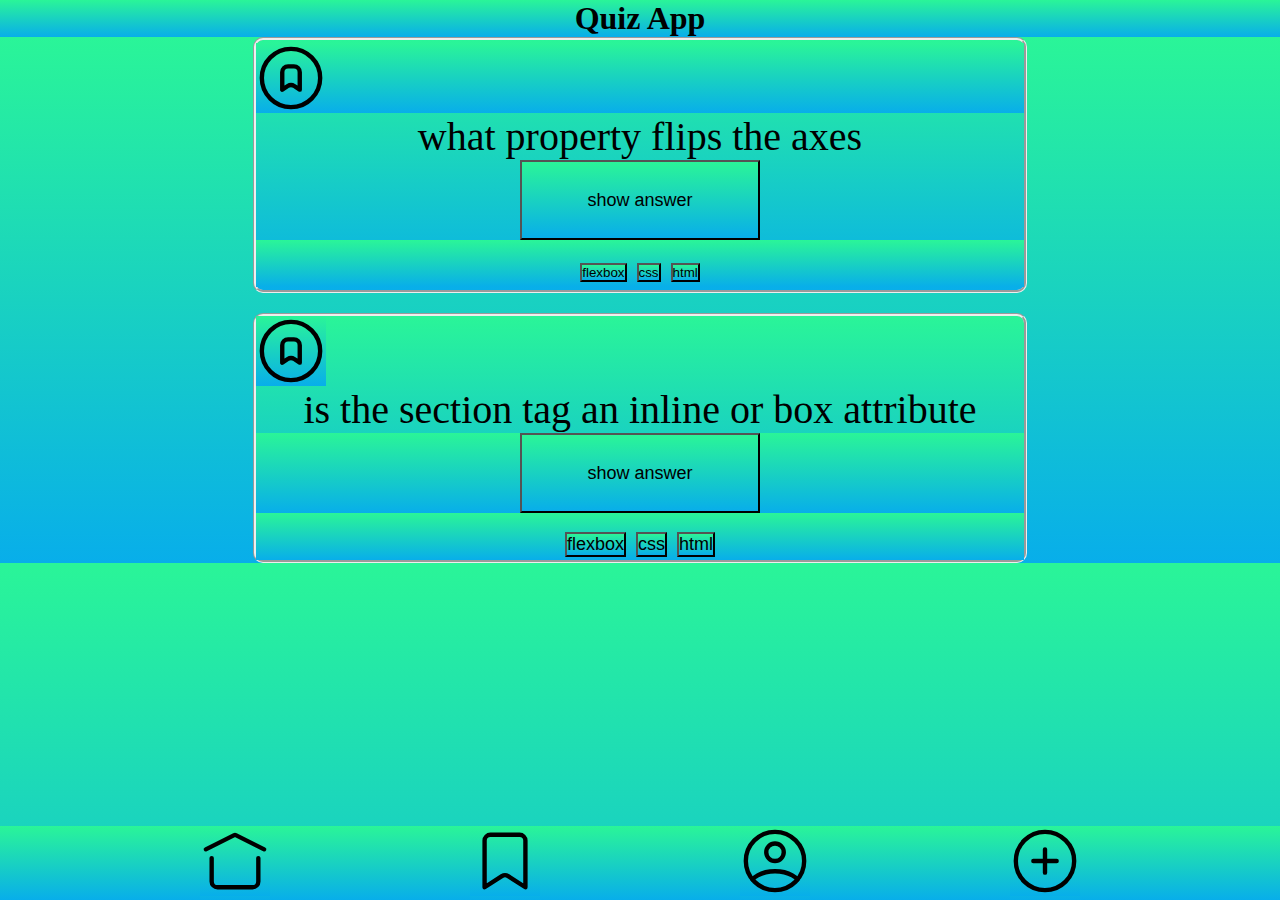
<file: index.html>
<!DOCTYPE html>
<html lang="en">
  <head>
    <link rel="stylesheet" href="styles.css" />
    <script src="./index.js" defer></script>

    <meta charset="UTF-8" />
    <meta name="viewport" content="width=device-width, initial-scale=1.0" />
    <title>Quizapp</title>
  </head>
  <body>
    <header>
      <h1>Quiz App</h1>
    </header>
    <main >
      <section class="qucard">
       
       <div>
        <button data-js="bookmark1" class="bookmarkButton">
        <?xml version="1.0" encoding="UTF-8"?><svg width="70px" height="70px" stroke-width="1.5" viewBox="0 0 24 24" fill="none" xmlns="http://www.w3.org/2000/svg" color="#000000"><path d="M9 16V10C9 8.89543 9.89543 8 11 8H13C14.1046 8 15 8.89543 15 10V16L13.1094 14.7396C12.4376 14.2917 11.5624 14.2917 10.8906 14.7396L9 16Z" stroke="#000000" stroke-width="1.5" stroke-linecap="round" stroke-linejoin="round"></path><path d="M12 22C17.5228 22 22 17.5228 22 12C22 6.47715 17.5228 2 12 2C6.47715 2 2 6.47715 2 12C2 17.5228 6.47715 22 12 22Z" stroke="#000000" stroke-width="1.5" stroke-linecap="round" stroke-linejoin="round"></path></svg>
      </button>
    </div>
        what property flips the axes 
      <button class="show-answer-btn">show answer</button>
        <div class="answer hidden" >
         
         <p>Flexbox</p>
        </div>
        <div>
        <button aria-labelledby=>flexbox</button>
        <button>css</button>
        <button>html</button>
      </div>
      </section>

      <section class="qucard2">
        <?xml version="1.0" encoding="UTF-8"?><svg width="70px" height="70px" stroke-width="1.5" viewBox="0 0 24 24" fill="none" xmlns="http://www.w3.org/2000/svg" color="#000000"><path d="M9 16V10C9 8.89543 9.89543 8 11 8H13C14.1046 8 15 8.89543 15 10V16L13.1094 14.7396C12.4376 14.2917 11.5624 14.2917 10.8906 14.7396L9 16Z" stroke="#000000" stroke-width="1.5" stroke-linecap="round" stroke-linejoin="round"></path><path d="M12 22C17.5228 22 22 17.5228 22 12C22 6.47715 17.5228 2 12 2C6.47715 2 2 6.47715 2 12C2 17.5228 6.47715 22 12 22Z" stroke="#000000" stroke-width="1.5" stroke-linecap="round" stroke-linejoin="round"></path></svg>
        is the section tag an inline or box attribute
        <a href=""><button class="show-answer-btn">show answer</button></a>
        <div class="answer">
          <button>flexbox</button>
          <button>css</button>
          <button>html</button>
        </div>
      </section>
    </main>
    <nav class="navbar">
      <a href="index.html">
        <?xml version="1.0" encoding="UTF-8"?><svg
          width="70px"
          height="70px"
          viewBox="0 0 24 24"
          stroke-width="1.5"
          fill="none"
          xmlns="http://www.w3.org/2000/svg"
          color="#000000"
        >
          <path
            d="M2 8L11.7317 3.13416C11.9006 3.04971 12.0994 3.0497 12.2683 3.13416L22 8"
            stroke="#000000"
            stroke-width="1.5"
            stroke-linecap="round"
            stroke-linejoin="round"
          ></path>
          <path
            d="M20 11V19C20 20.1046 19.1046 21 18 21H6C4.89543 21 4 20.1046 4 19V11"
            stroke="#000000"
            stroke-width="1.5"
            stroke-linecap="round"
            stroke-linejoin="round"
          ></path></svg
      ></a>
      <a href="bookmark.html">
        <?xml version="1.0" encoding="UTF-8"?><svg
          width="70px"
          height="70px"
          stroke-width="1.5"
          viewBox="0 0 24 24"
          fill="none"
          xmlns="http://www.w3.org/2000/svg"
          color="#000000"
        >
          <path
            d="M5 21V5C5 3.89543 5.89543 3 7 3H17C18.1046 3 19 3.89543 19 5V21L13.0815 17.1953C12.4227 16.7717 11.5773 16.7717 10.9185 17.1953L5 21Z"
            stroke="#000000"
            stroke-width="1.5"
            stroke-linecap="round"
            stroke-linejoin="round"
          ></path></svg
      ></a>
      <a href="./profil.html"
        ><?xml version="1.0" encoding="UTF-8"?><svg
          width="70px"
          height="70px"
          stroke-width="1.5"
          viewBox="0 0 24 24"
          fill="none"
          xmlns="http://www.w3.org/2000/svg"
          color="#000000"
        >
          <path
            d="M12 2C6.47715 2 2 6.47715 2 12C2 17.5228 6.47715 22 12 22C17.5228 22 22 17.5228 22 12C22 6.47715 17.5228 2 12 2Z"
            stroke="#000000"
            stroke-width="1.5"
            stroke-linecap="round"
            stroke-linejoin="round"
          ></path>
          <path
            d="M4.271 18.3457C4.271 18.3457 6.50002 15.5 12 15.5C17.5 15.5 19.7291 18.3457 19.7291 18.3457"
            stroke="#000000"
            stroke-width="1.5"
            stroke-linecap="round"
            stroke-linejoin="round"
          ></path>
          <path
            d="M12 12C13.6569 12 15 10.6569 15 9C15 7.34315 13.6569 6 12 6C10.3431 6 9 7.34315 9 9C9 10.6569 10.3431 12 12 12Z"
            stroke="#000000"
            stroke-width="1.5"
            stroke-linecap="round"
            stroke-linejoin="round"></path></svg>
        </a>
        <a href="form.html">
        <svg width="70px" height="70px" stroke-width="1.5" viewBox="0 0 24 24" fill="none" xmlns="http://www.w3.org/2000/svg" color="#000000"><path d="M8 12H12M16 12H12M12 12V8M12 12V16" stroke="#000000" stroke-width="1.5" stroke-linecap="round" stroke-linejoin="round"></path><path d="M12 22C17.5228 22 22 17.5228 22 12C22 6.47715 17.5228 2 12 2C6.47715 2 2 6.47715 2 12C2 17.5228 6.47715 22 12 22Z" stroke="#000000" stroke-width="1.5" stroke-linecap="round" stroke-linejoin="round"></path></svg>
      </a>
      </nav>
  </body>
</html>
</file>
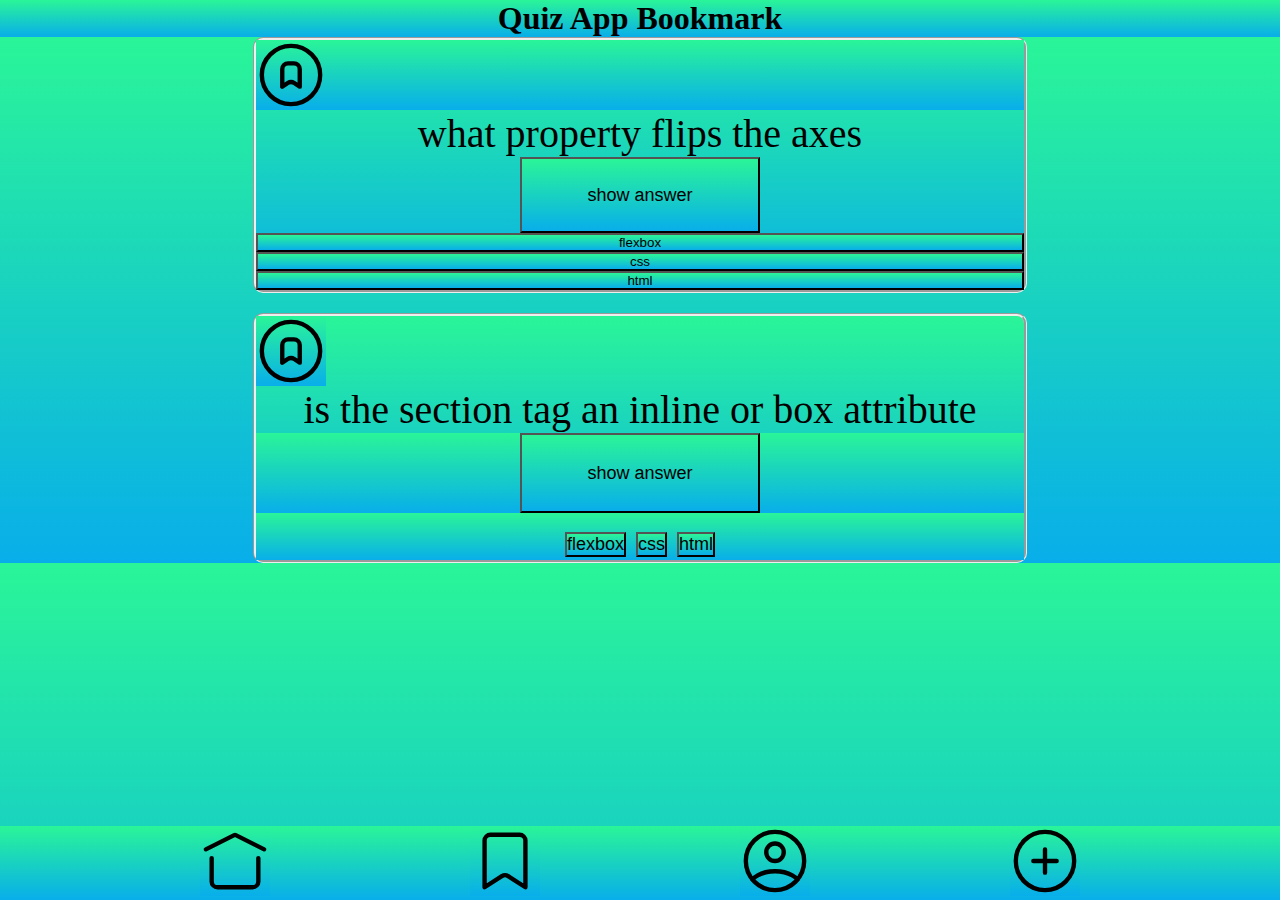
<file: bookmark.html>
<!DOCTYPE html>
<html lang="en">
  <head>
   <script src="bookmark.js" defer></script>
    <link rel="stylesheet" href="styles.css" />
    <meta charset="UTF-8" />
    <meta name="viewport" content="width=device-width, initial-scale=1.0" />
    <title>Quizapp</title>
  </head>
  <body>
    <header>
      <h1>Quiz App Bookmark</h1>
    </header>
    <main>
      <section class="qucard">
        <button data-js="bookmark1" class="bookmarkButton">
         <?xml version="1.0" encoding="UTF-8"?><svg width="70px" height="70px" stroke-width="1.5" viewBox="0 0 24 24" fill="none" xmlns="http://www.w3.org/2000/svg" color="#000000"><path d="M9 16V10C9 8.89543 9.89543 8 11 8H13C14.1046 8 15 8.89543 15 10V16L13.1094 14.7396C12.4376 14.2917 11.5624 14.2917 10.8906 14.7396L9 16Z" stroke="#000000" stroke-width="1.5" stroke-linecap="round" stroke-linejoin="round"></path><path d="M12 22C17.5228 22 22 17.5228 22 12C22 6.47715 17.5228 2 12 2C6.47715 2 2 6.47715 2 12C2 17.5228 6.47715 22 12 22Z" stroke="#000000" stroke-width="1.5" stroke-linecap="round" stroke-linejoin="round"></path></svg>
       </button>
         what property flips the axes 
       <button class="show-answer-btn">show answer</button>
         <div class="answer hidden" >
          
          <p>Flexbox</p>
         </div>
         <button aria-labelledby=>flexbox</button>
         <button>css</button>
         <button>html</button>
       </section>
 
       <section class="qucard2">
         <?xml version="1.0" encoding="UTF-8"?><svg width="70px" height="70px" stroke-width="1.5" viewBox="0 0 24 24" fill="none" xmlns="http://www.w3.org/2000/svg" color="#000000"><path d="M9 16V10C9 8.89543 9.89543 8 11 8H13C14.1046 8 15 8.89543 15 10V16L13.1094 14.7396C12.4376 14.2917 11.5624 14.2917 10.8906 14.7396L9 16Z" stroke="#000000" stroke-width="1.5" stroke-linecap="round" stroke-linejoin="round"></path><path d="M12 22C17.5228 22 22 17.5228 22 12C22 6.47715 17.5228 2 12 2C6.47715 2 2 6.47715 2 12C2 17.5228 6.47715 22 12 22Z" stroke="#000000" stroke-width="1.5" stroke-linecap="round" stroke-linejoin="round"></path></svg>
         is the section tag an inline or box attribute
         <a href=""><button class="show-answer-btn">show answer</button></a>
         <div class="answer">
           <button>flexbox</button>
           <button>css</button>
           <button>html</button>
         </div>
       </section>
    </main>
    <nav class="navbar">
      <a href="./index.html">
        <?xml version="1.0" encoding="UTF-8"?><svg
          width="70px"
          height="70px"
          viewBox="0 0 24 24"
          stroke-width="1.5"
          fill="none"
          xmlns="http://www.w3.org/2000/svg"
          color="#000000"
        >
          <path
            d="M2 8L11.7317 3.13416C11.9006 3.04971 12.0994 3.0497 12.2683 3.13416L22 8"
            stroke="#000000"
            stroke-width="1.5"
            stroke-linecap="round"
            stroke-linejoin="round"
          ></path>
          <path
            d="M20 11V19C20 20.1046 19.1046 21 18 21H6C4.89543 21 4 20.1046 4 19V11"
            stroke="#000000"
            stroke-width="1.5"
            stroke-linecap="round"
            stroke-linejoin="round"
          ></path></svg
      ></a>
      <a href="">
        <?xml version="1.0" encoding="UTF-8"?><svg
          width="70px"
          height="70px"
          stroke-width="1.5"
          viewBox="0 0 24 24"
          fill="none"
          xmlns="http://www.w3.org/2000/svg"
          color="#000000"
        >
          <path
            d="M5 21V5C5 3.89543 5.89543 3 7 3H17C18.1046 3 19 3.89543 19 5V21L13.0815 17.1953C12.4227 16.7717 11.5773 16.7717 10.9185 17.1953L5 21Z"
            stroke="#000000"
            stroke-width="1.5"
            stroke-linecap="round"
            stroke-linejoin="round"
          ></path></svg
      ></a>
      <a href="./profil.html"
        ><?xml version="1.0" encoding="UTF-8"?><svg
          width="70px"
          height="70px"
          stroke-width="1.5"
          viewBox="0 0 24 24"
          fill="none"
          xmlns="http://www.w3.org/2000/svg"
          color="#000000"
        >
          <path
            d="M12 2C6.47715 2 2 6.47715 2 12C2 17.5228 6.47715 22 12 22C17.5228 22 22 17.5228 22 12C22 6.47715 17.5228 2 12 2Z"
            stroke="#000000"
            stroke-width="1.5"
            stroke-linecap="round"
            stroke-linejoin="round"
          ></path>
          <path
            d="M4.271 18.3457C4.271 18.3457 6.50002 15.5 12 15.5C17.5 15.5 19.7291 18.3457 19.7291 18.3457"
            stroke="#000000"
            stroke-width="1.5"
            stroke-linecap="round"
            stroke-linejoin="round"
          ></path>
          <path
            d="M12 12C13.6569 12 15 10.6569 15 9C15 7.34315 13.6569 6 12 6C10.3431 6 9 7.34315 9 9C9 10.6569 10.3431 12 12 12Z"
            stroke="#000000"
            stroke-width="1.5"
            stroke-linecap="round"
            stroke-linejoin="round"></path></svg>
        </a>
        <a href="form.html">
          <svg
            width="70px"
            height="70px"
            stroke-width="1.5"
            viewBox="0 0 24 24"
            fill="none"
            xmlns="http://www.w3.org/2000/svg"
            color="#000000"
          >
            <path
              d="M8 12H12M16 12H12M12 12V8M12 12V16"
              stroke="#000000"
              stroke-width="1.5"
              stroke-linecap="round"
              stroke-linejoin="round"
            ></path>
            <path
              d="M12 22C17.5228 22 22 17.5228 22 12C22 6.47715 17.5228 2 12 2C6.47715 2 2 6.47715 2 12C2 17.5228 6.47715 22 12 22Z"
              stroke="#000000"
              stroke-width="1.5"
              stroke-linecap="round"
              stroke-linejoin="round"
            ></path>
          </svg>
        </a>
    </nav>
  </body>
</html>
</file>
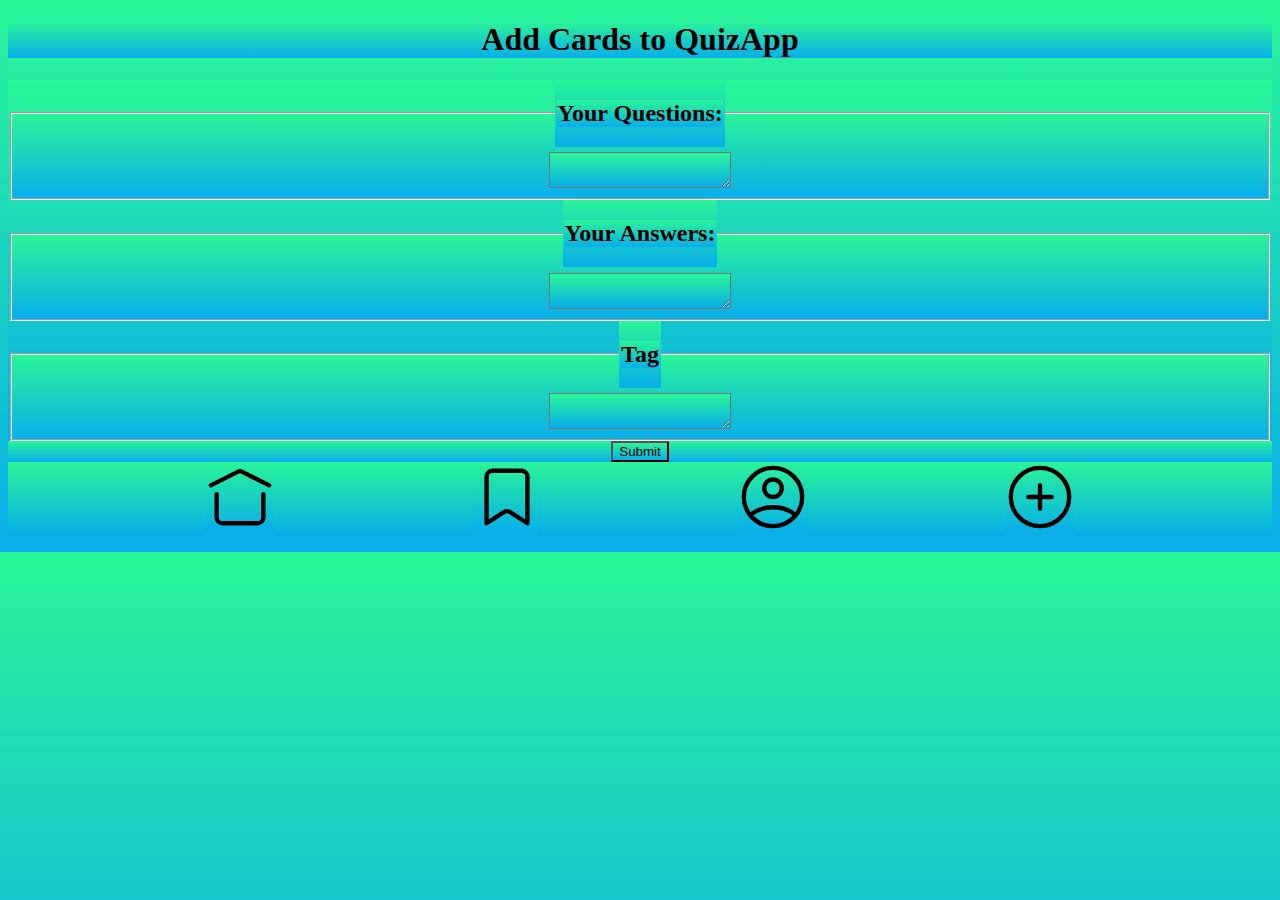
<file: form.html>
<!DOCTYPE html>
<html lang="en">
  <head>
    <script src="./forms.js" defer></script>

    <link rel="stylesheet" href="form.css" />
    <meta charset="UTF-8" />
    <meta name="viewport" content="width=device-width, initial-scale=1.0" />
    <title>AddQuizApp</title>
  </head>
  <body>
    <main>
      <h1>Add Cards to QuizApp</h1>
      <form action="">
        <fieldset>
          <legend><h2>Your Questions:</h2></legend>
          <textarea name="Questions" id="questions"></textarea>
        </fieldset>
        <fieldset>
          <legend>
            <h2>Your Answers:</h2>
          </legend>
          <textarea name="Your Answers" id="answers"></textarea>
        </fieldset>
        <fieldset>
          <legend><h2>Tag</h2></legend>
          <textarea name="Tag" id="tag"></textarea>
        </fieldset>
      </form>
      <div class="submitFlex">
        <button>Submit</button>
      </div>
      <nav class="navbar">
        <a href="index.html">
          <?xml version="1.0" encoding="UTF-8"?><svg
            width="70px"
            height="70px"
            viewBox="0 0 24 24"
            stroke-width="1.5"
            fill="none"
            xmlns="http://www.w3.org/2000/svg"
            color="#000000"
          >
            <path
              d="M2 8L11.7317 3.13416C11.9006 3.04971 12.0994 3.0497 12.2683 3.13416L22 8"
              stroke="#000000"
              stroke-width="1.5"
              stroke-linecap="round"
              stroke-linejoin="round"
            ></path>
            <path
              d="M20 11V19C20 20.1046 19.1046 21 18 21H6C4.89543 21 4 20.1046 4 19V11"
              stroke="#000000"
              stroke-width="1.5"
              stroke-linecap="round"
              stroke-linejoin="round"
            ></path></svg
        ></a>
        <a href="bookmark.html">
          <?xml version="1.0" encoding="UTF-8"?><svg
            width="70px"
            height="70px"
            stroke-width="1.5"
            viewBox="0 0 24 24"
            fill="none"
            xmlns="http://www.w3.org/2000/svg"
            color="#000000"
          >
            <path
              d="M5 21V5C5 3.89543 5.89543 3 7 3H17C18.1046 3 19 3.89543 19 5V21L13.0815 17.1953C12.4227 16.7717 11.5773 16.7717 10.9185 17.1953L5 21Z"
              stroke="#000000"
              stroke-width="1.5"
              stroke-linecap="round"
              stroke-linejoin="round"
            ></path></svg
        ></a>
        <a href="./profil.html"
          ><?xml version="1.0" encoding="UTF-8"?><svg
            width="70px"
            height="70px"
            stroke-width="1.5"
            viewBox="0 0 24 24"
            fill="none"
            xmlns="http://www.w3.org/2000/svg"
            color="#000000"
          >
            <path
              d="M12 2C6.47715 2 2 6.47715 2 12C2 17.5228 6.47715 22 12 22C17.5228 22 22 17.5228 22 12C22 6.47715 17.5228 2 12 2Z"
              stroke="#000000"
              stroke-width="1.5"
              stroke-linecap="round"
              stroke-linejoin="round"
            ></path>
            <path
              d="M4.271 18.3457C4.271 18.3457 6.50002 15.5 12 15.5C17.5 15.5 19.7291 18.3457 19.7291 18.3457"
              stroke="#000000"
              stroke-width="1.5"
              stroke-linecap="round"
              stroke-linejoin="round"
            ></path>
            <path
              d="M12 12C13.6569 12 15 10.6569 15 9C15 7.34315 13.6569 6 12 6C10.3431 6 9 7.34315 9 9C9 10.6569 10.3431 12 12 12Z"
              stroke="#000000"
              stroke-width="1.5"
              stroke-linecap="round"
              stroke-linejoin="round"
            ></path>
          </svg>
        </a>
        <a href="form.html">
          <svg
            width="70px"
            height="70px"
            stroke-width="1.5"
            viewBox="0 0 24 24"
            fill="none"
            xmlns="http://www.w3.org/2000/svg"
            color="#000000"
          >
            <path
              d="M8 12H12M16 12H12M12 12V8M12 12V16"
              stroke="#000000"
              stroke-width="1.5"
              stroke-linecap="round"
              stroke-linejoin="round"
            ></path>
            <path
              d="M12 22C17.5228 22 22 17.5228 22 12C22 6.47715 17.5228 2 12 2C6.47715 2 2 6.47715 2 12C2 17.5228 6.47715 22 12 22Z"
              stroke="#000000"
              stroke-width="1.5"
              stroke-linecap="round"
              stroke-linejoin="round"
            ></path>
          </svg>
        </a>
      </nav>
      <ul></ul>
    </main>
  </body>
</html>
</file>
<file: styles.css>
* {
  padding: 0;
  margin: 0;

  background-color: #08aeea;
  background-image: linear-gradient(0deg, #08aeea 0%, #2af598 100%);
}

body.dark {
  background-color: rgb(43, 41, 44);
}
.qucard {
  width: 60%;
  height: 250px;
  border-style: groove;
  border-radius: 10px;
  font-size: 40px;
  display: flex;
  text-align: center;
  flex-direction: column;
  justify-content: center;
  margin: 0px auto;
}
h1 {
  display: flex;
  justify-content: center;
}
h2 {
  border: 1px solid greenyellow;
  display: flex;
  justify-content: center;
}

.show-answer-btn {
  font-size: large;
  height: 5rem;
  width: 15rem;
  align-self: center;
}

.answer button {
  font-size: large;
}

.qucard2 {
  width: 60%;

  border-style: groove;
  border-radius: 10px;
  font-size: 40px;
  display: flex;
  text-align: center;
  flex-direction: column;
  justify-content: center;
  margin: 0px auto;
}

main {
  width: 100%;
  height: 100%;
  display: flex;
  flex-direction: column;
  justify-content: space-evenly;
  gap: 20px;
}

.navbar {
  display: flex;
  bottom: 0px;
  justify-content: space-evenly;
  width: 100%;
  position: fixed;
}

.profilpicture {
  width: 20rem;
}

.pp {
  border: 2px solid blue;
  display: flex;
  flex-direction: row;
  justify-content: center;
}

.aboutme {
  display: flex;
  flex-direction: column;
  text-align: center;
}

.logoflex {
  border: 2px solid;
  display: flex;
  flex-direction: row;
  justify-content: space-evenly;
}
.setting {
  width: 100%;
}

.bsetting {
  display: flex;
  justify-content: center;
}
.dark {
  display: flex;
  justify-content: center;
}
.footer {
  display: flex;
  justify-content: space-evenly;
  position: sticky;
  bottom: 0;
}
.answer {
  display: block;
}

.hidden {
  display: none;
}

.bookmarkButton {
  display: flex;
  border: none;
}
</file>
<file: form.css>
* {
  background-color: #08aeea;
  background-image: linear-gradient(0deg, #08aeea 0%, #2af598 100%);
}

fieldset {
  display: flex;
  justify-content: center;
  text-align: center;
  flex-wrap: wrap;
}
.navbar {
  display: flex;
  justify-content: space-evenly;
  flex-wrap: wrap;
  z-index: 100;
}

h1 {
  text-align: center;
}
.submitFlex {
  display: flex;
  justify-content: center;
  z-index: 100;
}
.qucard {
  width: 60%;

  border-style: groove;
  border-radius: 10px;
  font-size: 40px;
  display: flex;
  text-align: center;
  flex-direction: column;
  justify-content: center;
  margin: 0px auto;
  z-index: 0;
}
.bookmarkButton {
  display: flex;
  border: none;
}

.show-answer-btn {
  font-size: large;
  height: 5rem;
  width: 15rem;
  align-self: center;
}
.answer {
  font-size: large;
  height: 5rem;
  width: 15rem;
  align-self: center;
}
</file>
